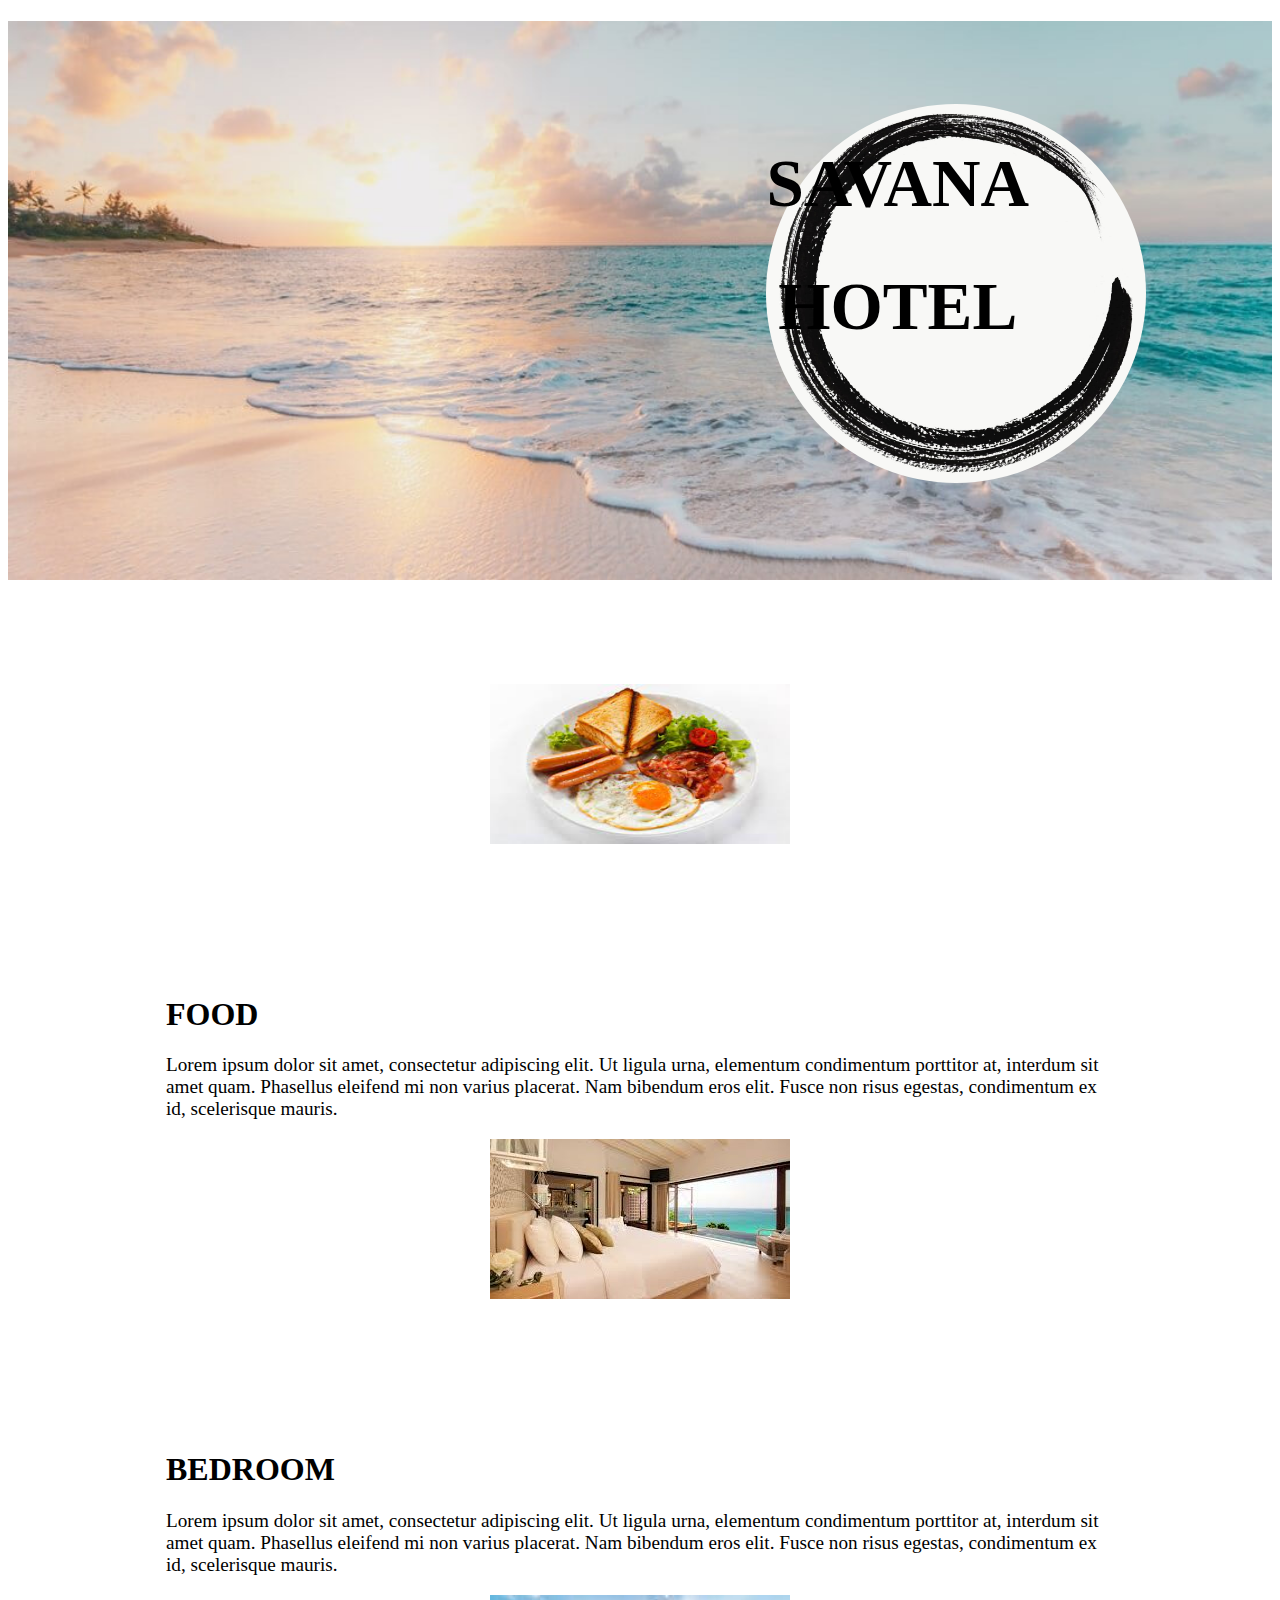
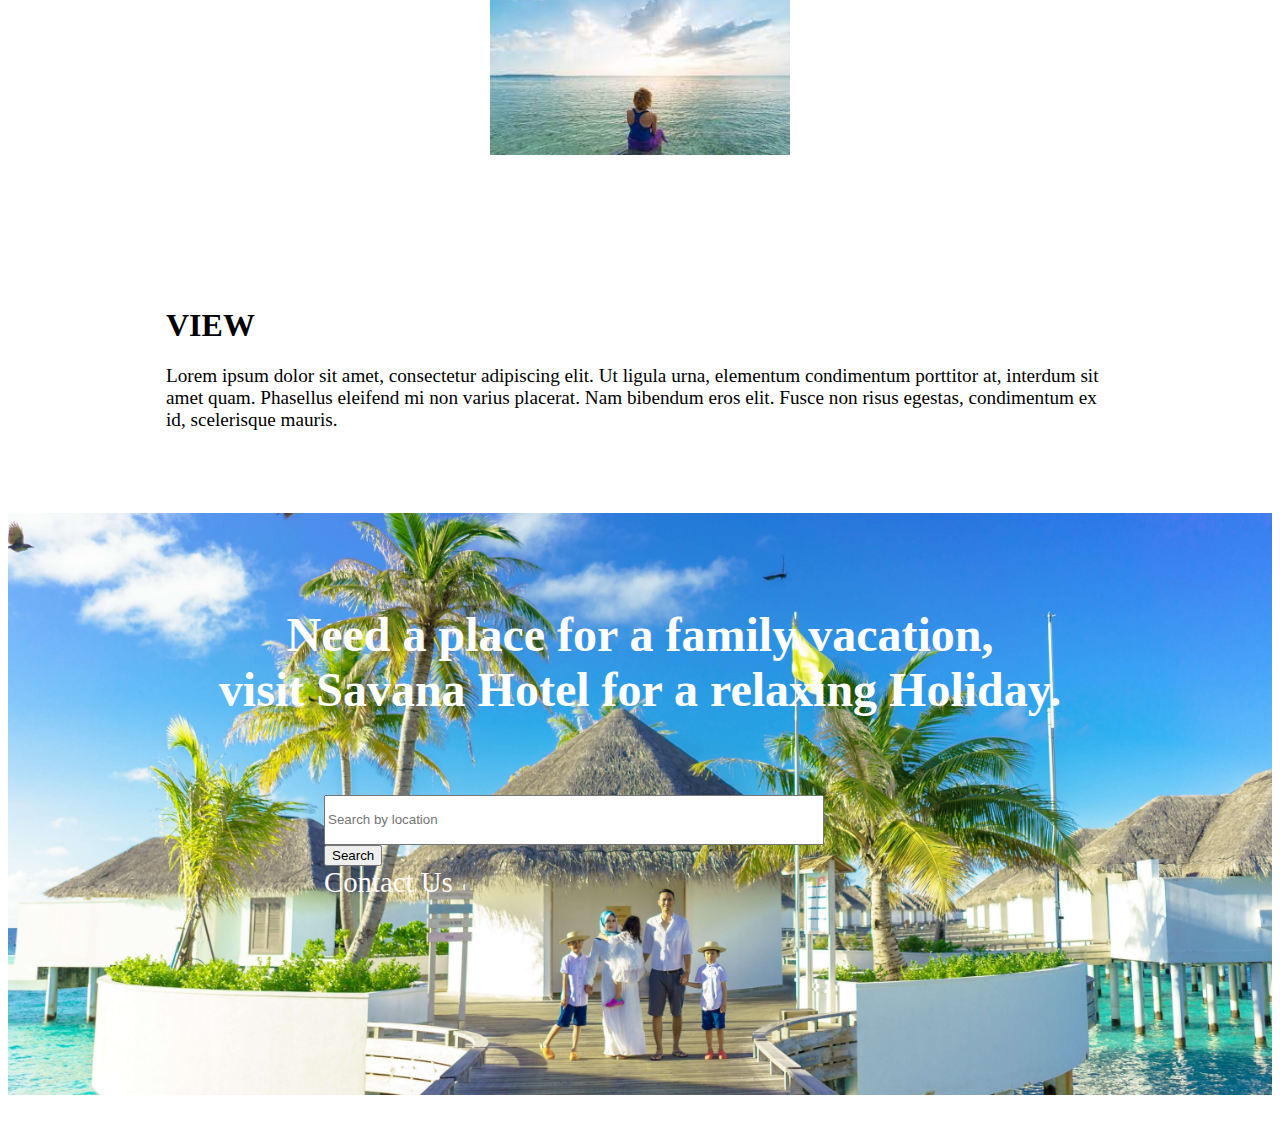
<file: index.html>
<!DOCTYPE html><html lang="en" dir="ltr"><head> <meta charset="utf-8"> <meta name="viewport" content="width=device-width, initial-scale=1.0"> <title>Savana Hotel Site</title> <link rel="stylesheet" href="css/styles.css"> <link rel="preconnect" href="https://fonts.googleapis.com"> <link rel="preconnect" href="https://fonts.gstatic.com" crossorigin> <link href="https://fonts.googleapis.com/css2?family=DM+Sans&display=swap" rel="stylesheet"> <link href="https://cdn.jsdelivr.net/npm/bootstrap@5.1.3/dist/css/bootstrap.min.css" rel="stylesheet" integrity="sha384-1BmE4kWBq78iYhFldvKuhfTAU6auU8tT94WrHftjDbrCEXSU1oBoqyl2QvZ6jIW3" crossorigin="anonymous"> <script src="https://cdn.jsdelivr.net/npm/bootstrap@5.1.3/dist/js/bootstrap.bundle.min.js" integrity="sha384-ka7Sk0Gln4gmtz2MlQnikT1wXgYsOg+OMhuP+IlRH9sENBO0LRn5q+8nbTov4+1p" crossorigin="anonymous"></script></head><body> <div class="top-container container-fluid"> <img class="savana" src="images\savana.jpg" alt="savana.jpeg"> <div class="savana-container"> <img class="brush" src="images\brush.jpg" alt="brush.jpg"> <div class="savana-text container"> <h1 class="brush-text">SAVANA</h1> <h1 class="brush-text">HOTEL</h1> </div></div></div><div class="middle-container container-fluid"> <div class="row"> <div class="col-md-4"> <img class="mid-img" src="images\food.jpg" alt="food.jpg"> <div class="mid-text"> <h1>FOOD</h1> <p>Lorem ipsum dolor sit amet, consectetur adipiscing elit. Ut ligula urna, elementum condimentum porttitor at, interdum sit amet quam. Phasellus eleifend mi non varius placerat. Nam bibendum eros elit. Fusce non risus egestas, condimentum ex id, scelerisque mauris.</p></div></div><div class="col-md-4"> <img class="mid-img" src="images\bedroom.jpg" alt="bedroom.jpg"> <div class="mid-text"> <h1>BEDROOM</h1> <p>Lorem ipsum dolor sit amet, consectetur adipiscing elit. Ut ligula urna, elementum condimentum porttitor at, interdum sit amet quam. Phasellus eleifend mi non varius placerat. Nam bibendum eros elit. Fusce non risus egestas, condimentum ex id, scelerisque mauris.</p></div></div><div class="col-md-4"> <img class="mid-img" src="images\view.jpg" alt="view.jpg"> <div class="mid-text"> <h1>VIEW</h1> <p>Lorem ipsum dolor sit amet, consectetur adipiscing elit. Ut ligula urna, elementum condimentum porttitor at, interdum sit amet quam. Phasellus eleifend mi non varius placerat. Nam bibendum eros elit. Fusce non risus egestas, condimentum ex id, scelerisque mauris.</p></div></div></div></div><div class="last-container container-fluid"> <img class="beach-img" src="images\beach1.jpg" alt="beach.jpg"> <div class="last-text container"> <p class="last-p">Need a place for a family vacation, <br>visit Savana Hotel for a relaxing Holiday. </p></div><form class="form-class" action="mailto:faridibrahim0003@gmail.com" method="post" enctype="text/plain"> <div class="input-group"> <div class="form-outline"> <input id="search-focus" name="search" type="search" id="form1" class="form-control search" placeholder="Search by location"/> </div><button type="button" class="btn btn-info">Search</button> </div><a href="contact.html">Contact Us</a> </div></form></body></html>
</file>
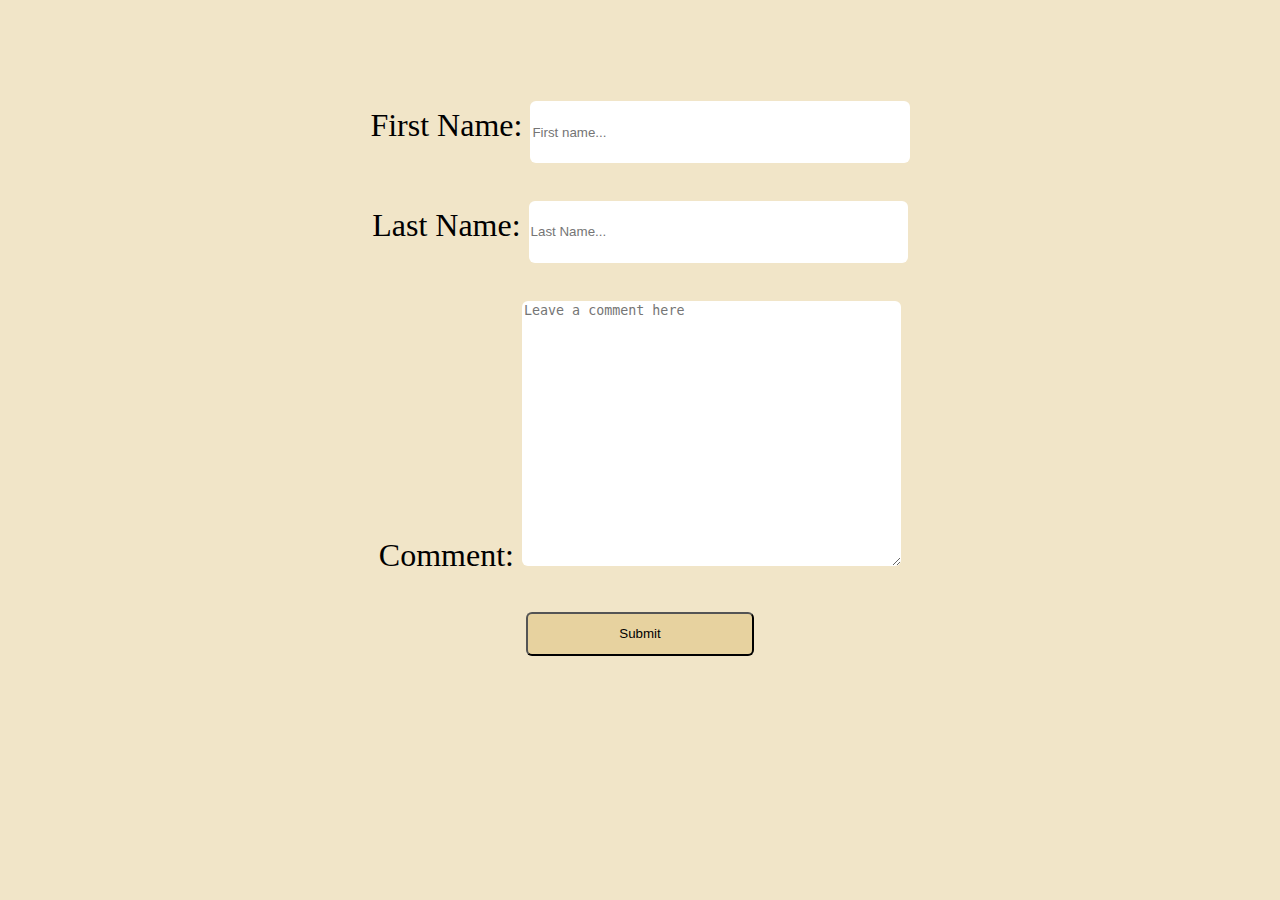
<file: contact.html>
<link rel="stylesheet" href="css/styles.css"><body style="background-color: #f1e5c8;"><div class="container comment-container"> <form action="mailto:faridibrahim0003@gmail.com" method="post" enctype="text/plain"> <div class="mb-3"> <label class="comment-text" for="first-name">First Name: </label> <input class="contact-box" type="text" name="first-name" placeholder="First name..."> </div><div class="mb-3"> <label class="comment-text" for="second-name">Last Name: </label> <input class="contact-box" type="text" name="second-name" placeholder="Last Name..."> </div><div class="mb-3"> <label class="comment-text" for="comment">Comment: </label> <textarea class="comment-box" name="comment" placeholder="Leave a comment here"></textarea> </div><button class="contact-button btn btn-primary" type="submit">Submit</button> </form></div></body>
</file>
<file: css/styles.css>
p{font-size:1.2rem}button{left:1%}a,a:link,a:visited{font-size:1.8rem;color:snow;text-decoration:none;font-weight:500}.top-container{padding-top:1%;height:600px}.savana{width:100%}.savana-container{position:relative;width:30%;left:60%;bottom:80%}.brush{width:100%;border-radius:50%}.savana-text{position:absolute;bottom:25%}.brush-text{text-align:center;font-size:4.2rem}.middle-container{padding-top:5%;padding-bottom:5%;text-align:center}.mid-img{width:300px;height:160px}.mid-text{text-align:left;margin-left:auto;margin-right:auto;width:75%;padding-top:10%}.last-container{padding-bottom:1%;width:100%;height:600px}.beach-img{width:100%;position:relative}.form-class{position:relative;bottom:85%;left:25%;width:50%}.last-text{position:relative;bottom:90%}.last-p{text-align:center;font-size:3rem;font-weight:600;color:#fff}#search-focus{width:500px;height:50px}.comment-container{text-align:center;width:60%;margin-left:auto;margin-right:auto;margin-top:5%}.comment-text{font-size:2rem}.mb-3{padding-top:5%}.contact-box,.comment-box{width:50%;height:7%;border-radius:6px;border:none}.comment-box{height:30%}.contact-button{width:30%;height:5%;margin-top:5%;background-color:#E7D29F;border-radius:6px}@media only screen and (max-width:800px){.top-container{height:240px}.savana-container{bottom:60%}.brush-text{font-size:1.1rem}.savana-text{bottom:15%}.middle-container{padding-bottom:2%}.mid-text{text-align:left;padding-top:2%;padding-bottom:10%;width:90%}.last-container{height:150px;margin-bottom:5%}.last-text{bottom:98%}.last-p{text-align:center;font-size:1.1rem}.form-class{position:relative;bottom:100%;left:15%;width:75%}#search-focus{width:140px;height:30px}.btn{height:30px;padding-bottom:5rem;border-radius:.2rem}a,a:link,a:visited{font-size:1rem;color:#938d7b}}
</file>
